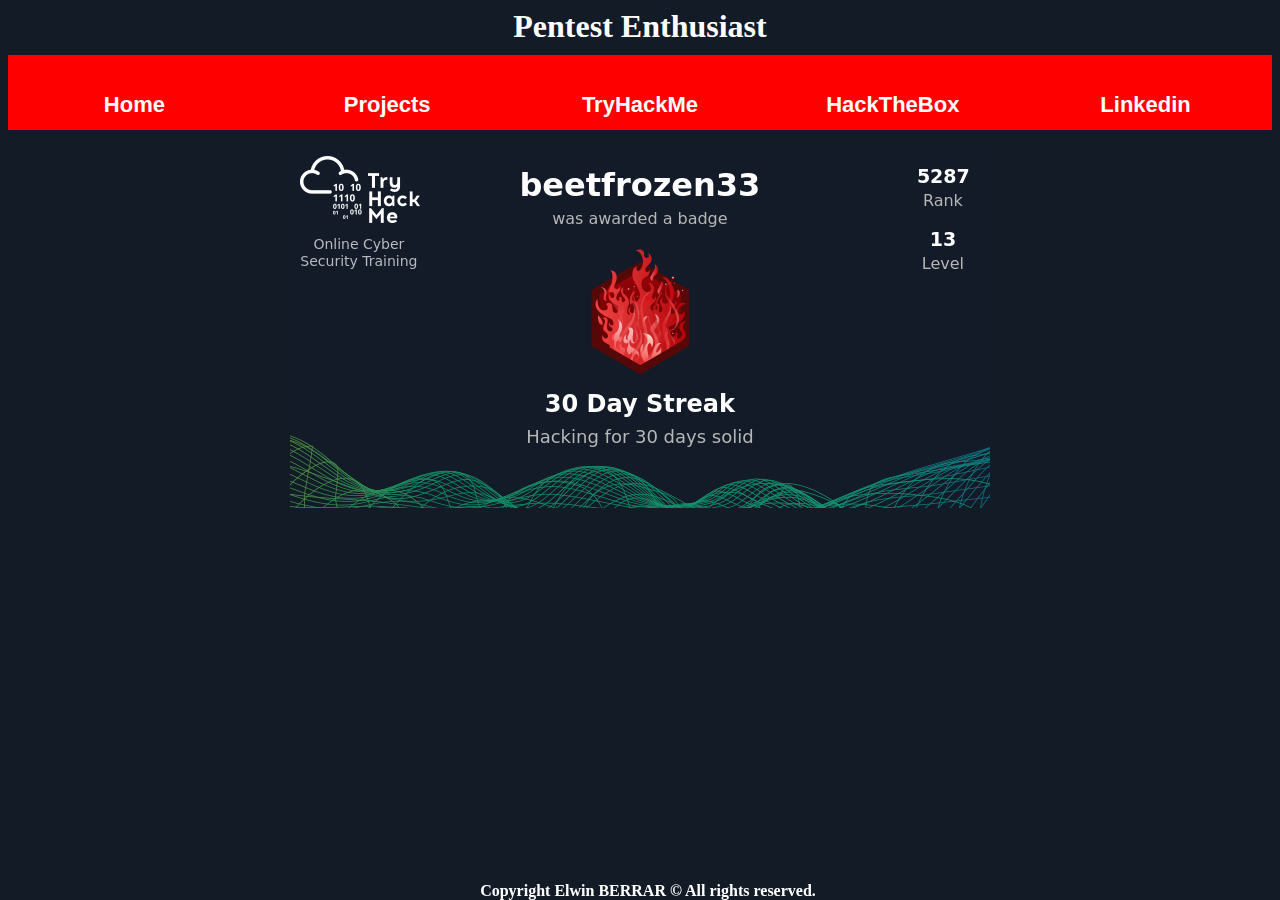
<file: index.html>
<!DOCTYPE html>
<html lang="en">                                                                                                           
	<head>											
		<meta charset="utf-8" />																							
		<title>ELWIN BERRAR</title>
		<link rel="icon" type="image/x-icon" href="logo.png">
		<link rel="stylesheet" media="screen" type="text/css" href="menu.css"/>								
	</head>
	<body>																															
		<h1>Pentest Enthusiast</h1>																				
		<!DOCTYPE html>
    	<nav>	
			<label for="toggle">☰</label>
    		<input type="checkbox" id="toggle">
	        <div class="main_pages">
	            <a href="index.html" class="actif">Home</a>
	            <a href="projets.html">Projects</a>
	            <a href="https://tryhackme.com/p/beetfrozen33">TryHackMe</a>
	            <a href="https://www.hackthebox.com/home/users/profile/1185273">HackTheBox</a>
	            <a href="https://www.linkedin.com/in/elwin-berrar-6a373a231">Linkedin</a>
	        </div>
	    </nav>
	    <p>
	    	<img src="THM30D.png">
	    </p>
		<footer class="site-footer">
        	<div class="site-info">
                Copyright Elwin BERRAR © All rights reserved. 
  		    </div>
		</footer>
	</body>
</html>
</file>
<file: menu.css>
body {
    font-family: "Trebuchet MS";
    background-color: #131b26;
}

nav 
{
    margin: 10px auto;
    width: 100%;
    height: 75px;
    background: #FF0000;
}
 
nav .main_pages 
{
    display: flex;
    justify-content: space-around;
    align-items: center;
    height: 100;
}
 
nav .main_pages a 
{
    width: 20%;
    display: flex;
    align-items: center;
    justify-content: center;
    height: 100px;
    text-decoration: none;
    font-family: Arial, sans-serif;
    color: white;
    font-size: 22px;
    font-weight: bold;
}
 
nav a:hover 
{
    background: #D30000
}

label, #toggle
{
    display: none;
}
 
@media all and (max-width: 991px)
{
    nav
    {
        height: 60px;
    }
 
     nav .main_pages 
    {
        display: none;
        flex-direction: column;
        background: #48435C;
        height: 220px;
    }
 
    nav .main_pages a {
        width: 50%;
    }
 
    label 
    {
        width: 30px;
        display: flex;
        justify-content: center;
        align-items: center;
        margin: 0 auto;
        font-size: 40px;
        color: white;
        cursor: pointer;
    }

    #toggle:checked + .main_pages {
        display: flex;
    }
}

h1 {                 
    margin: 0 auto;
    text-align: center;
    background-color: #131b26;
    color: white;
}

p {                                 
    text-align: center;
}

footer
{
    text-align:center;
    position: fixed;
    bottom:0;
    width:100%;
    display:inline-block;
    vertical-align:top;
    font-size:16px;
    font-weight: bold;
    color: white;
}


img 
{

filter: grayscale(10%);

}
</file>
